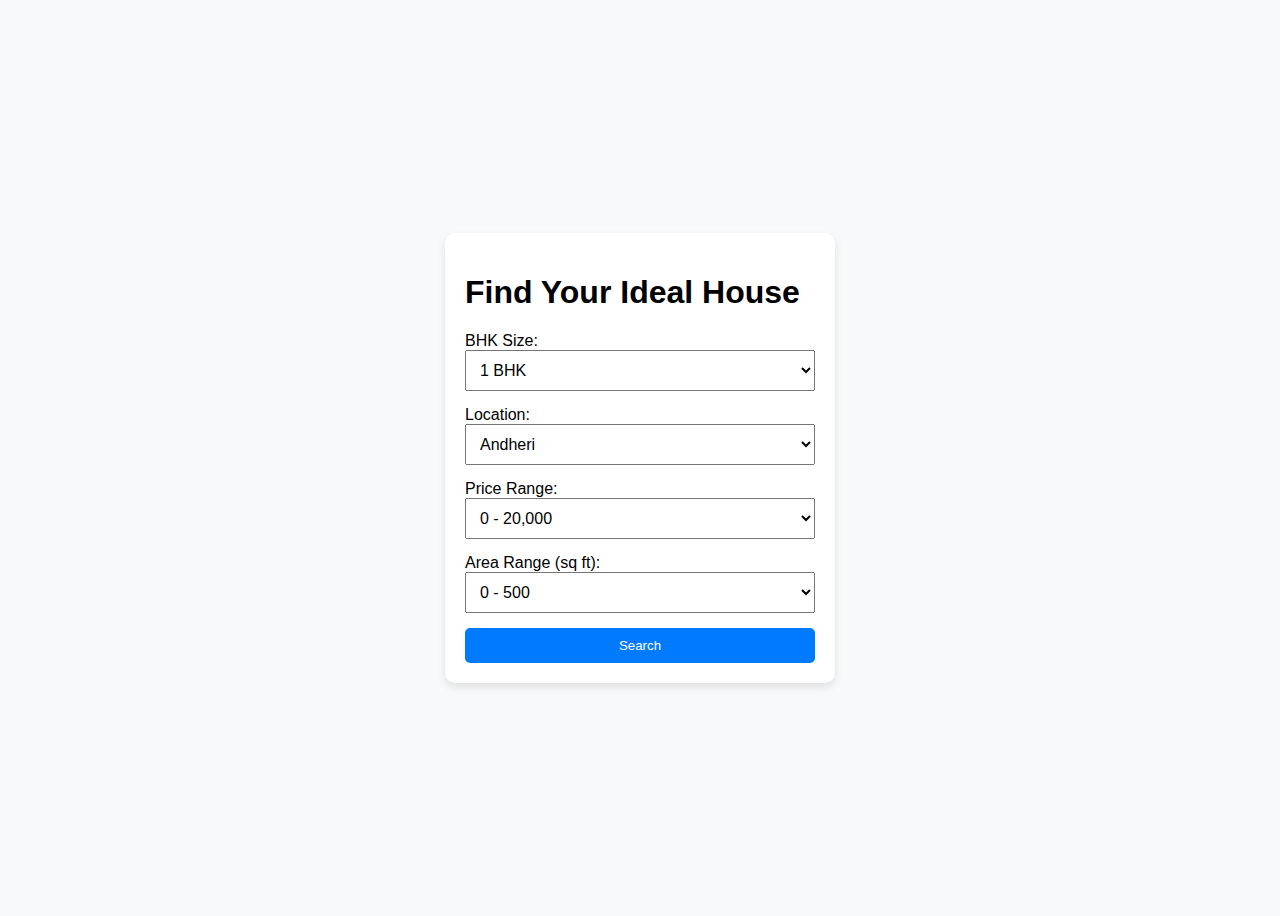
<file: PricePred23/templates/index.html>
<!DOCTYPE html>
<html lang="en">
<head>
    <meta charset="UTF-8">
    <meta http-equiv="X-UA-Compatible" content="IE=edge">
    <meta name="viewport" content="width=device-width, initial-scale=1.0">
    <title>Find Your Ideal House</title>
    
    <style>
        body {
            background-color: #f8f9fa;
            font-family: Arial, sans-serif;
        }

        .form-container {
            display: flex;
            justify-content: center;
            align-items: center;
            height: 100vh;
        }

        form {
            background-color: #ffffff;
            padding: 20px;
            border-radius: 10px;
            box-shadow: 0 4px 8px rgba(0, 0, 0, 0.1);
            width: 350px; /* Adjusted width */
            height: auto; /* Ensures height adjusts dynamically */
        }

        label, select {
            font-size: 16px;
            margin-bottom: 10px;
        }

        select {
            width: 100%;
            padding: 10px;
            margin-bottom: 15px;
        }

        button {
            width: 100%;
            background-color: #007bff;
            color: white;
            border: none;
            padding: 10px;
            border-radius: 5px;
            cursor: pointer;
            transition: background-color 0.3s ease;
        }

        button:hover {
            background-color: #0056b3;
        }
    </style>
</head>
<body>

<div class="form-container">
    
    <form action="/results" method="POST">
        <h1>Find Your Ideal House</h1>
        <label for="bhk">BHK Size:</label>
        <select name="bhk" id="bhk">
            <option value="1">1 BHK</option>
            <option value="2">2 BHK</option>
            <option value="3">3 BHK</option>
        </select>

        <label for="location">Location:</label>
        <select name="location" id="location">
            <option value="Andheri">Andheri</option>
            <option value="Bandra">Bandra</option>
            <option value="Kurla">Kurla</option>
        </select>

        <label for="price">Price Range:</label>
        <select name="price" id="price">
            <option value="1">0 - 20,000</option>
            <option value="2">20,000 - 40,000</option>
            <option value="3">40,000+</option>
        </select>

        <label for="area">Area Range (sq ft):</label>
        <select name="area" id="area">
            <option value="1">0 - 500</option>
            <option value="2">500 - 1000</option>
            <option value="3">1000+</option>
        </select>

        <button type="submit">Search</button>
    </form>
</div>

</body>
</html>
</file>
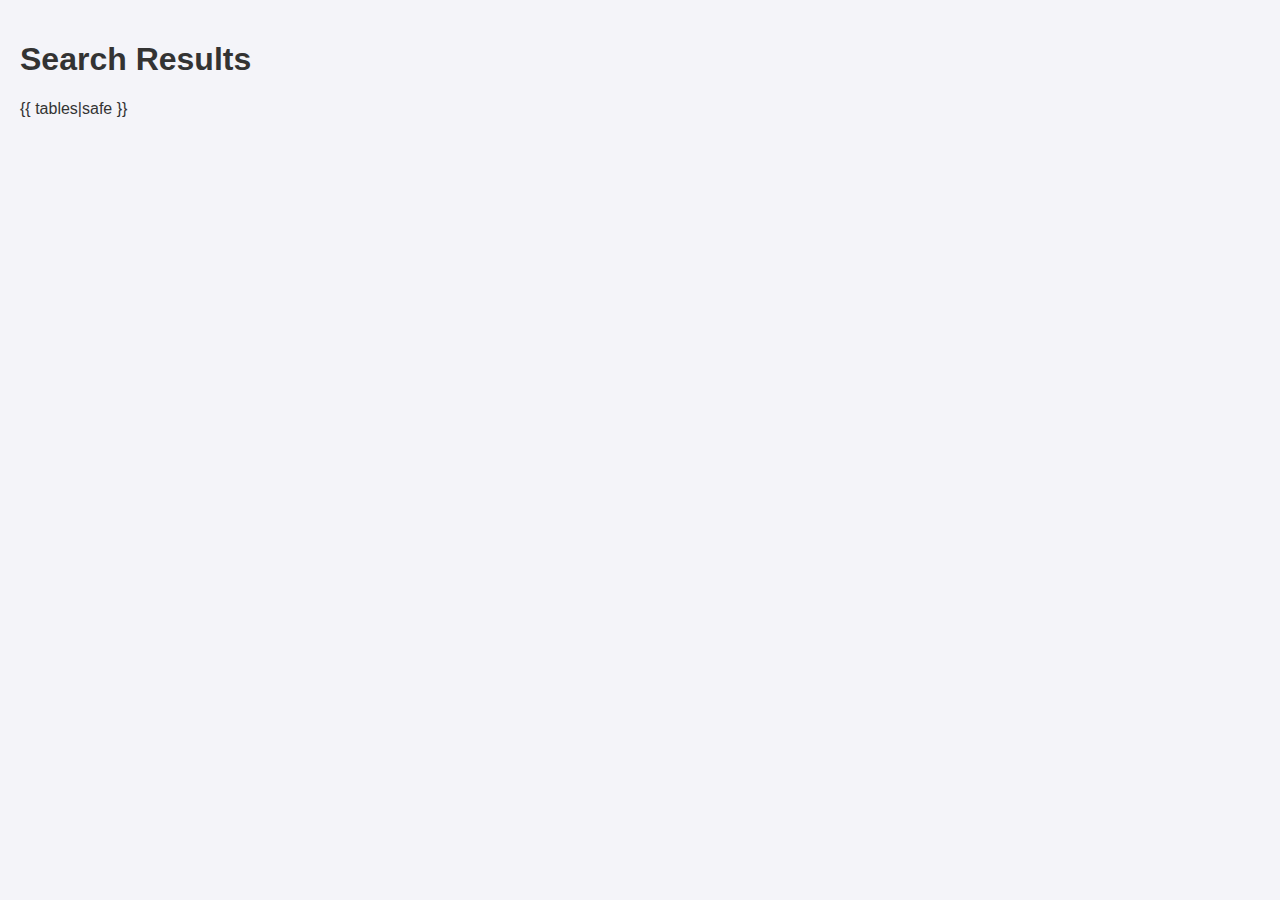
<file: PricePred23/templates/results.html>
<!DOCTYPE html>
<html lang="en">
<head>
    <meta charset="UTF-8">
    <meta http-equiv="X-UA-Compatible" content="IE=edge">
    <meta name="viewport" content="width=device-width, initial-scale=1.0">
    <title>Search Results</title>
    <style>
        body {
            font-family: Arial, sans-serif;
            background-color: #f4f4f9;
            color: #333;
            margin: 0;
            padding: 20px;
        }

        .styled-table {
            border-collapse: collapse;
            margin: 25px 0;
            font-size: 0.9em;
            font-family: sans-serif;
            min-width: 400px;
            box-shadow: 0 0 20px rgba(0, 0, 0, 0.15);
        }

        .styled-table thead tr {
            background-color: #007bff;
            color: #ffffff;
            text-align: left;
        }

        .styled-table th,
        .styled-table td {
            padding: 12px 15px;
        }

        .styled-table tbody tr {
            border-bottom: 1px solid #dddddd;
        }

        .styled-table tbody tr:nth-of-type(even) {
            background-color: #f3f3f3;
        }

        .styled-table tbody tr:last-of-type {
            border-bottom: 2px solid #007bff;
        }

        .styled-table tbody tr.active-row {
            font-weight: bold;
            color: #007bff;
        }
    </style>
</head>
<body>
    <h1>Search Results</h1>
    <div>
        {{ tables|safe }}
    </div>
</body>
</html>
</file>
